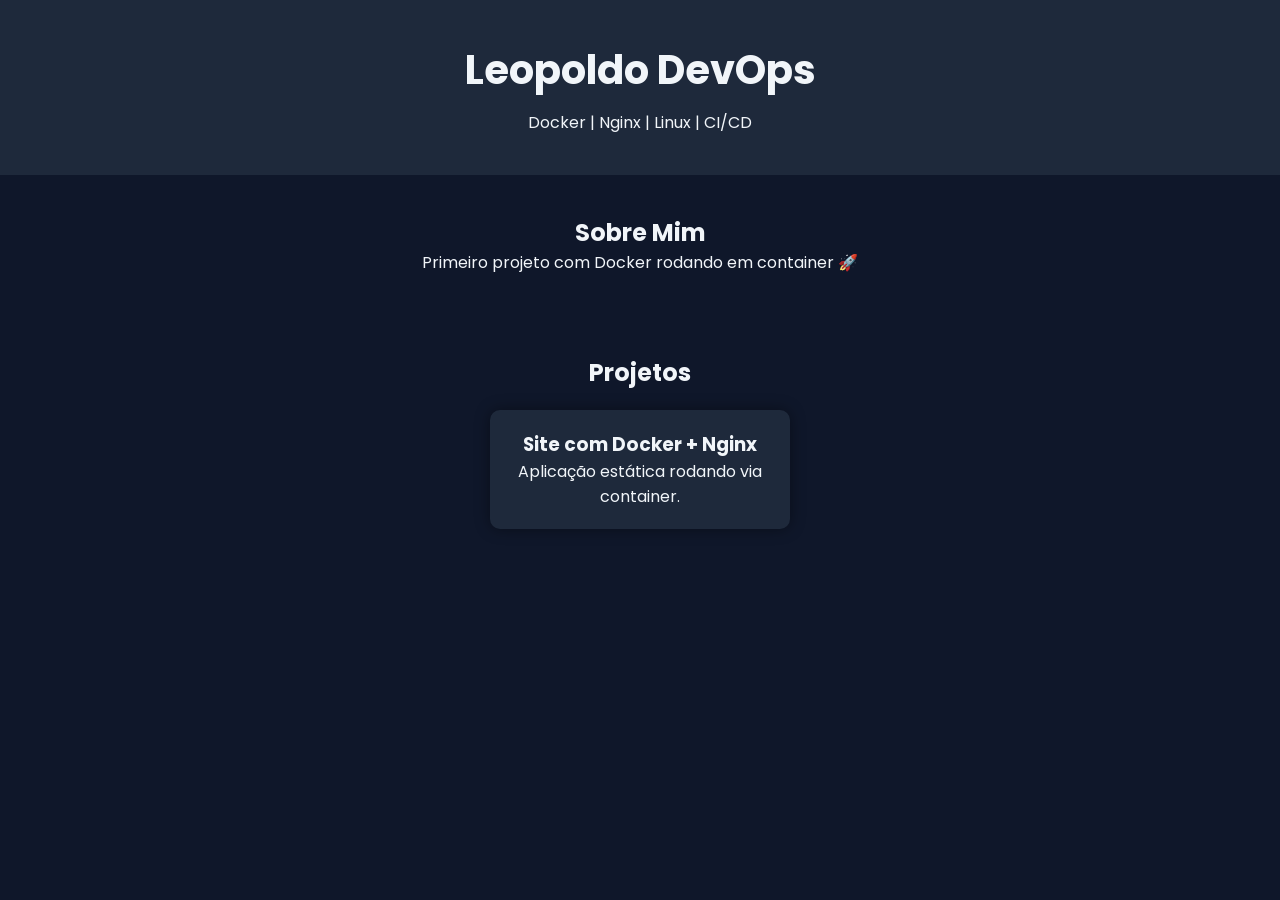
<file: app/index.html>
<!DOCTYPE html>
<html lang="pt-br">
<head>
  <meta charset="UTF-8">
  <title>Leopoldo DevOps</title>
  <link rel="preconnect" href="https://fonts.googleapis.com">
  <link rel="stylesheet" href="css/style.css">
</head>
<body>

  <header>
    <h1>Leopoldo DevOps</h1>
    <p>Docker | Nginx | Linux | CI/CD</p>
  </header>

  <section class="about">
    <h2>Sobre Mim</h2>
    <p>Primeiro projeto com Docker rodando em container 🚀</p>
  </section>

  <section class="projects">
    <h2>Projetos</h2>
    <div class="card">
      <h3>Site com Docker + Nginx</h3>
      <p>Aplicação estática rodando via container.</p>
    </div>
  </section>

</body>
</html>
</file>
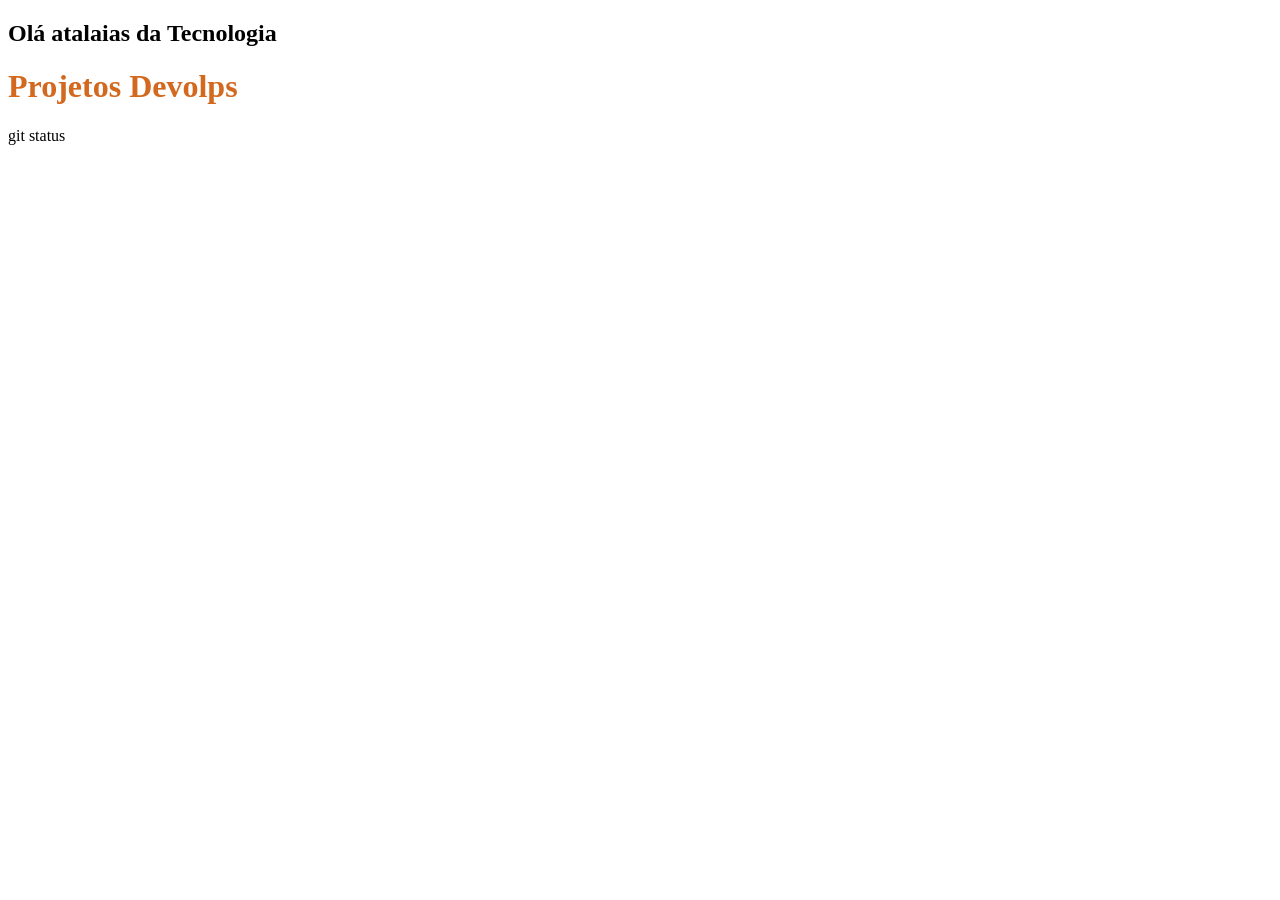
<file: leopoldo-devops.html>
<!DOCTYPE html>
<html>
<head>
    <title>Page Title</title>
    <link rel='stylesheet' type='text/css' media='screen' href='leopoldo-devops.css'>
</head>
<body>
    <h2>Olá atalaias da Tecnologia </h2>
    <h1>Projetos Devolps</h1>
    git status
</body>
</html>
</file>
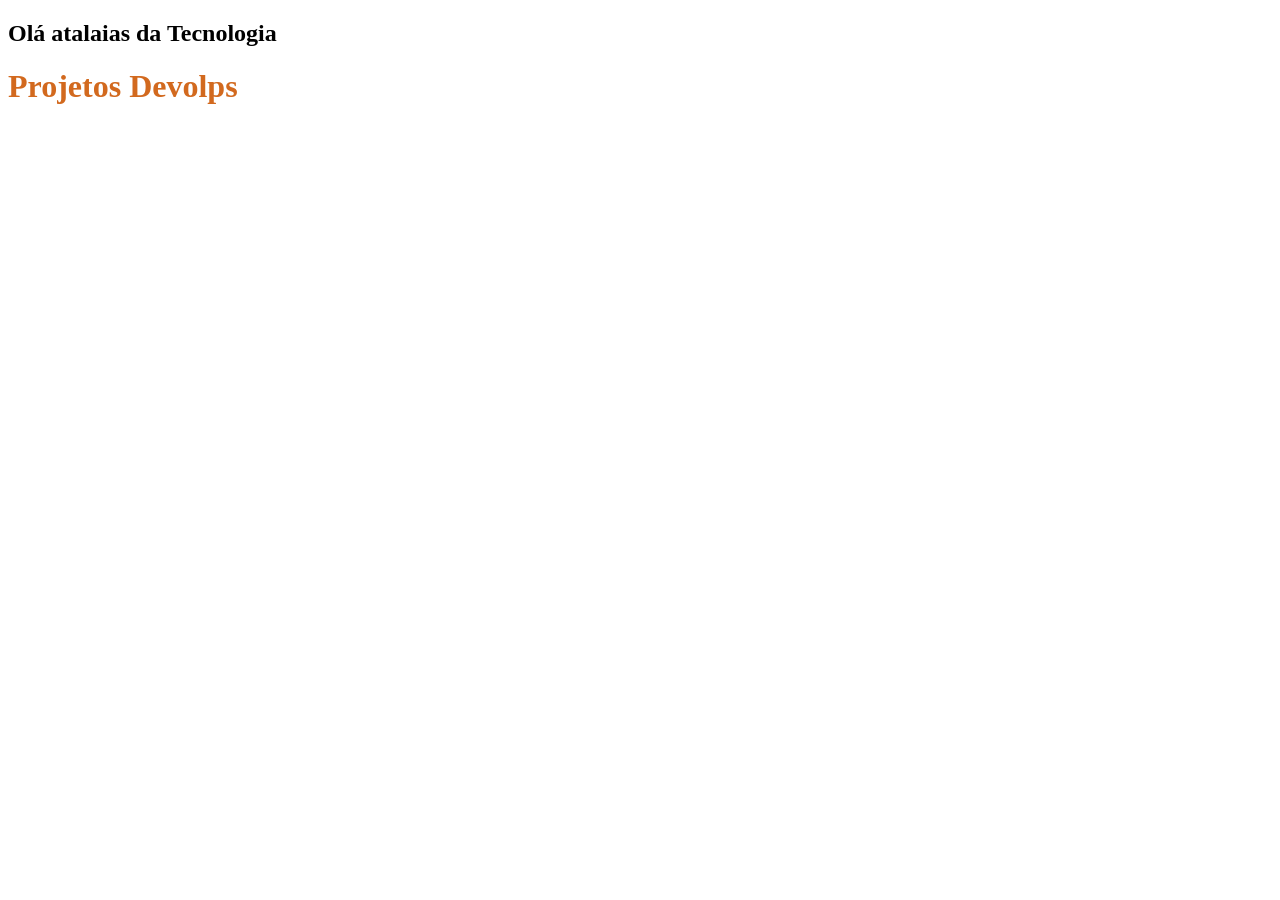
<file: static/leopoldo-devops.html>
<!DOCTYPE html>
<html>
<head>
    <title>Page Title</title>
    <link rel='stylesheet' type='text/css' media='screen' href='leopoldo-devops.css'>
</head>
<body>
    <h2>Olá atalaias da Tecnologia</h2>
    <h1>Projetos Devolps</h1>
</body>
</html>
</file>
<file: app/css/style.css>
@import url('https://fonts.googleapis.com/css2?family=Poppins:wght@300;600&display=swap');

* {
  margin: 0;
  padding: 0;
  box-sizing: border-box;
}

body {
  font-family: 'Poppins', sans-serif;
  background: #0f172a;
  color: #f1f5f9;
  text-align: center;
}

header {
  background: #1e293b;
  padding: 40px 20px;
}

header h1 {
  font-size: 40px;
  margin-bottom: 10px;
}

section {
  padding: 40px 20px;
}

.card {
  background: #1e293b;
  padding: 20px;
  margin: 20px auto;
  width: 300px;
  border-radius: 10px;
  box-shadow: 0 0 15px rgba(0,0,0,0.4);
}
</file>
<file: leopoldo-devops.css>
h1 { color:chocolate}
</file>
<file: static/leopoldo-devops.css>
h1 { color:chocolate}
</file>
